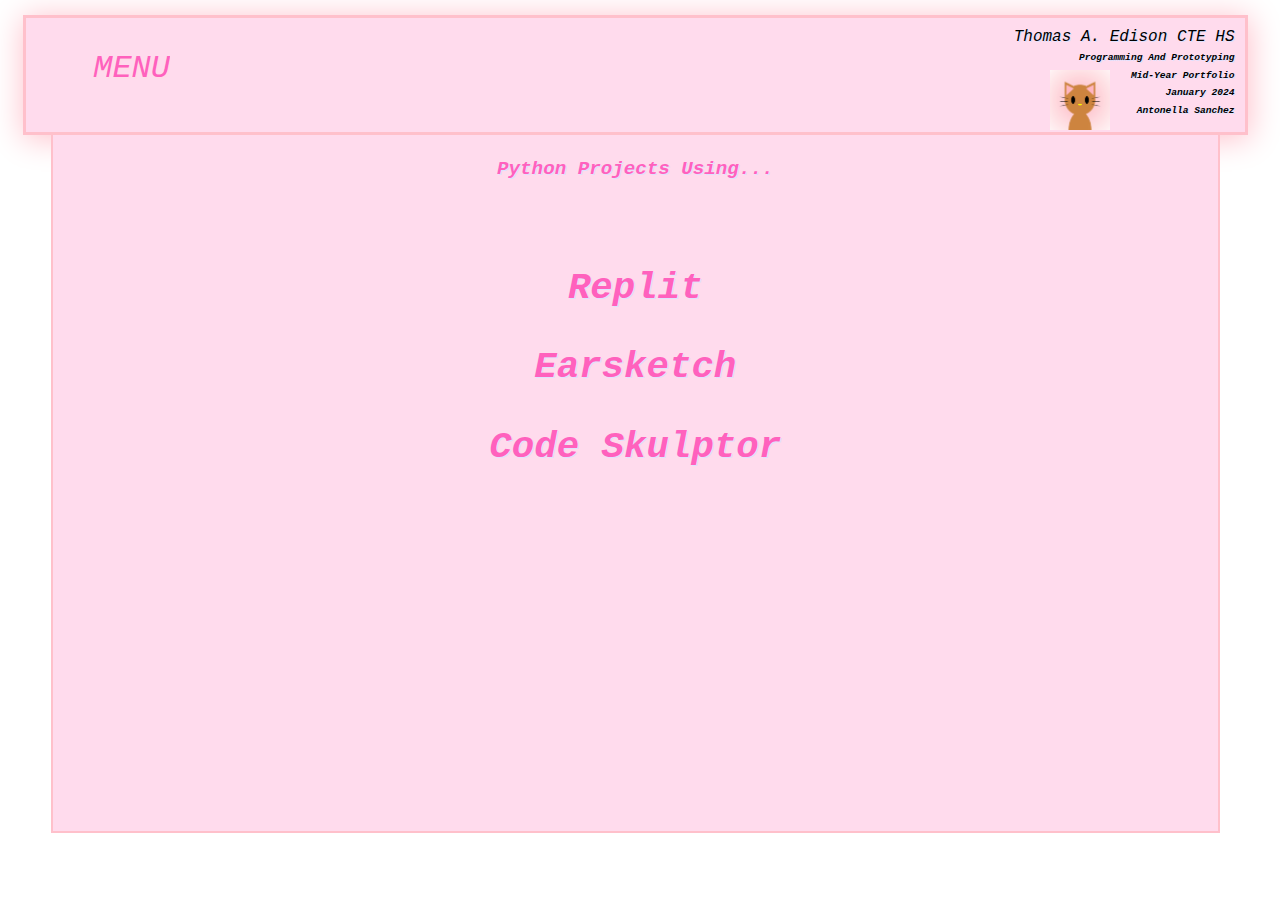
<file: index.html>
<html>

<head>
  <meta charset="utf-8">
  <meta name="viewport" content="width=device-width">
  <title>Lesson 4</title>
  <link href="style.css" rel="stylesheet" type="text/css" />
  <link href="script.js" rel= "stylesheet" type="text/js" />
  <link href="catavatar.png" rel="icon" type="image/png">
</head>
<body>
  <div class="banner">
    Thomas A. Edison CTE HS
    <img src="catavatar.png" id="logo">
    <h1>Programming and Prototyping</h1>
    <h1>Mid-Year Portfolio</h1>
    <h1>January 2024</h1>
    <h1>Antonella Sanchez</h1>
    <div class="container">

  </div>
  <div class="cont">
    <center>
  <h1>Python Projects using...</h1>
    <br>
  <h3>Replit</h3>
  <h3>Earsketch</h3>
  <h3>Code Skulptor</h3>
      </center>
  </div>
  <div class="menu">MENU
  <a href="about.html">About Me</a>
  <a href="projects.html">Projects</a>
  <a href="index.html">Home</a>
  </div>

</body>

</html>
</file>
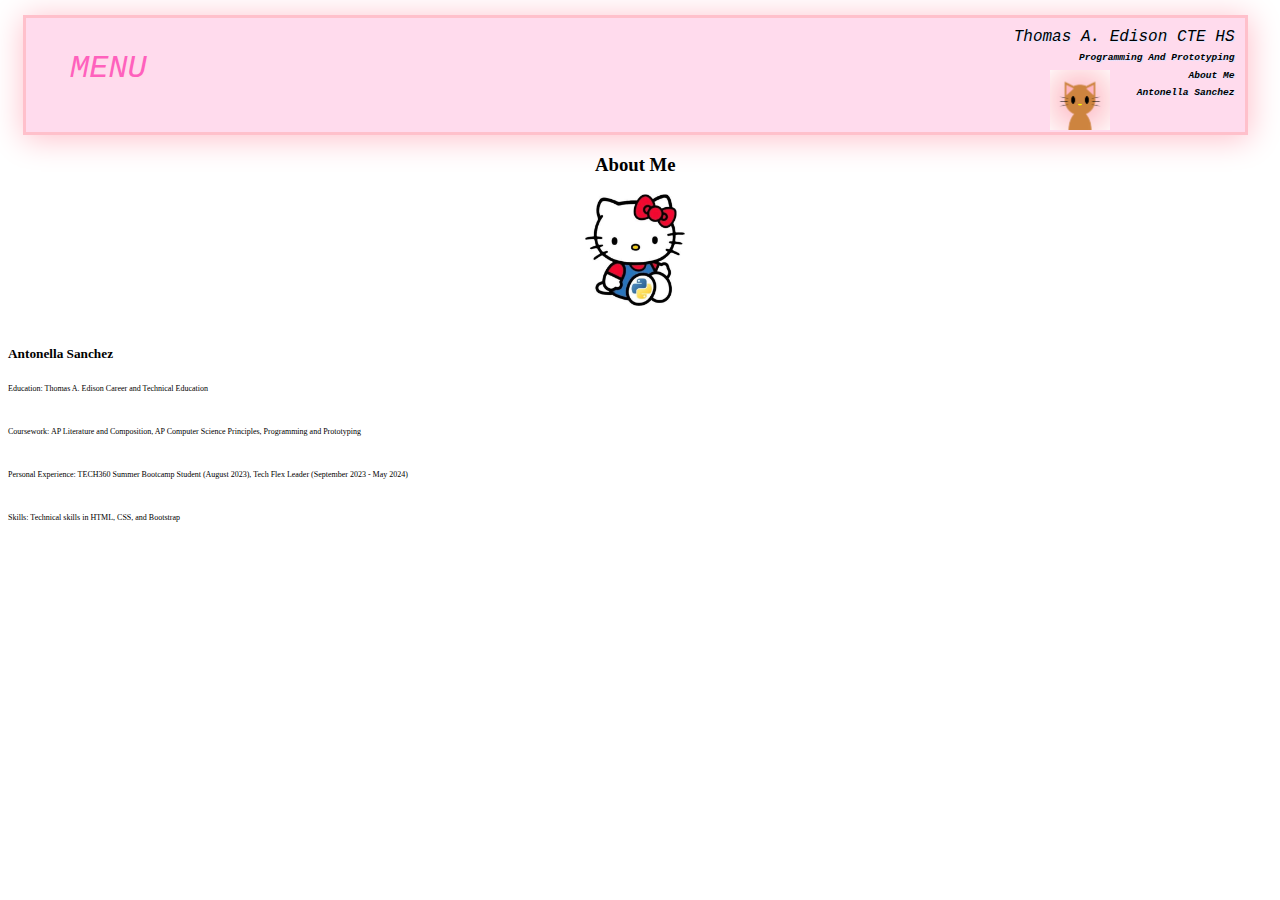
<file: about.html>
<html>

<head>
  <meta charset="utf-8">
  <meta name="viewport" content="width=device-width">
  <title>Lesson 4</title>
  <link href="style.css" rel="stylesheet" type="text/css" />
  <link href="catavatar.png" rel="icon" type="image/png">
</head>
<body>
  <div class="banner">
    Thomas A. Edison CTE HS
    <img src="catavatar.png" id="logo">
    <h1>Programming and Prototyping</h1>
    <h1>About Me</h1>
    <h1>Antonella Sanchez</h1>

  </div>
  <div class="container">
    <h3><center>About Me </center></h3>
    <center><img src="hkpython.jpeg" id="hk"></center>
    <br>
    <h5>Antonella Sanchez</h5>
    <p>Education: Thomas A. Edison Career and Technical Education</p>
    <br>
    <p>Coursework: AP Literature and Composition, AP Computer Science Principles, Programming and Prototyping
</p>
    <br>
    <p>Personal Experience: TECH360 Summer Bootcamp Student (August 2023), Tech Flex Leader (September 2023 - May 2024)</p>
    <br>
    <p>Skills: Technical skills in HTML, CSS, and Bootstrap</p>
  </div>
  <div class="menu">MENU
  <a href="about.html">About Me</a>
  <a href="projects.html">Projects</a>
  <a href="index.html">Home</a>

  </div>
</body>

</html>
</file>
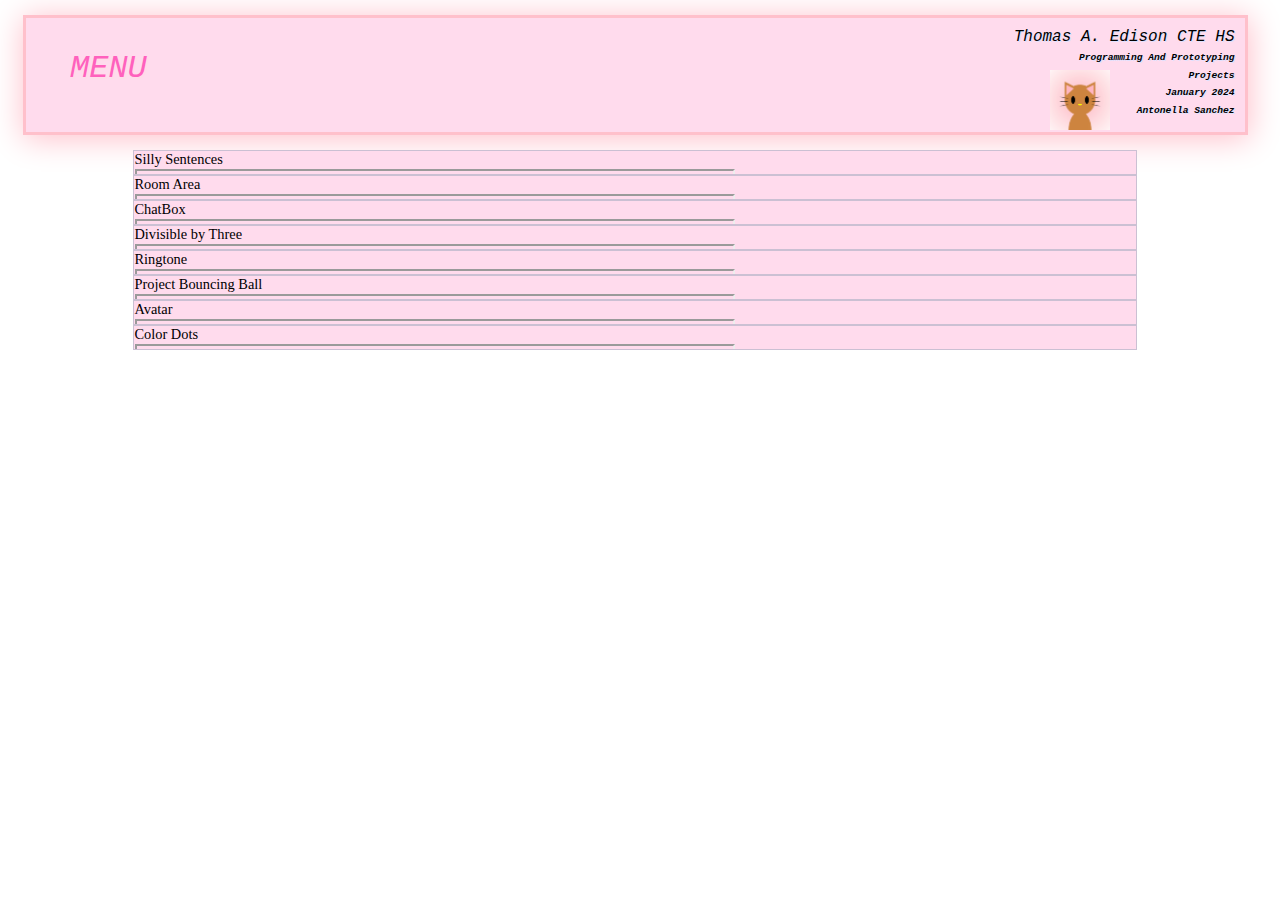
<file: projects.html>
<html>

<head>
  <meta charset="utf-8">
  <meta name="viewport" content="width=device-width">
  <title>Lesson 4</title>
  <link href="style.css" rel="stylesheet" type="text/css" />
  <link href="catavatar.png" rel="icon" type="image/png">
</head>
<body>
  <div class="banner">
    Thomas A. Edison CTE HS
    <img src="catavatar.png" id="logo">
    <h1>Programming and Prototyping</h1>
    <h1>Projects</h1>
    <h1>January 2024</h1>
    <h1>Antonella Sanchez</h1>

  </div>
  <div class="container">
  </div>
  <div id="cfu1" class="wave"> 
      Silly Sentences
    <br>
    <iframe frameborder="1" width="600" height="400" src="https://replit.com/@AntonellaKimS/Silly-Sentence-1/?lite=true"></iframe>
    <br>
      <p>
        A code where the user is able to drag their mouse around the screen in order to leave a trace of colored dots.
        <br>
        This project was shorter than expected. It required a lot of imports. The creation of functions is also something that was repeated in the code. I used only three colors to make the code easier, however using more would look really nice

    </p>
    </div> 
    <div id="cfu2" class="wave"> 
      Room Area
      <br>
      <iframe frameborder="1" width="600" height="400" src="https://replit.com/@AntonellaKimS/Room-Area/?lite=true"></iframe>
      <br>
        <p>
          A code where the user is able to drag their mouse around the screen in order to leave a trace of colored dots.
          <br>
          This project was shorter than expected. It required a lot of imports. The creation of functions is also something that was repeated in the code. I used only three colors to make the code easier, however using more would look really nice

      </p>
    </div>
    <div id="cfu3" class="wave"> 
      ChatBox
      <br>
      <iframe frameborder="1" width="600" height="400" src="https://replit.com/@AntonellaKimS/ChatBot/?lite=true"></iframe>
      <br>
        <p>
          A code where the user is able to drag their mouse around the screen in order to leave a trace of colored dots.
          <br>
          This project was shorter than expected. It required a lot of imports. The creation of functions is also something that was repeated in the code. I used only three colors to make the code easier, however using more would look really nice

      </p>
    </div>
    <div id="cfu4" class="wave"> 
      Divisible by Three
      <br>
      <iframe frameborder="1" width="600" height="400" src="https://py3.codeskulptor.org/?lite=true"></iframe>
      <br>
        <p>
          A code where the user is able to drag their mouse around the screen in order to leave a trace of colored dots.
          <br>
          This project was shorter than expected. It required a lot of imports. The creation of functions is also something that was repeated in the code. I used only three colors to make the code easier, however using more would look really nice

      </p>
    </div>
    <div id="cfu5" class="wave">
      Ringtone
      <br>
      <iframe width="600" height="400" src="https://earsketch.gatech.edu/earsketch2/?sharing=xoYGQhUvtB8xQYRpkjw_TA&embedded=true"></iframe>
      <br>
        <p>
          A code where the user is able to drag their mouse around the screen in order to leave a trace of colored dots.
          <br>
          This project was shorter than expected. It required a lot of imports. The creation of functions is also something that was repeated in the code. I used only three colors to make the code easier, however using more would look really nice

      </p>
    </div>
    <div id="cfu6" class="wave">
      Project Bouncing Ball
    <br>
      <iframe width="600" height="400" src="https://replit.com/@AntonellaKimS/bouncing-ball/?lite=true"></iframe>
      <br>
        <p>
          A code where the user is able to drag their mouse around the screen in order to leave a trace of colored dots.
          <br>
          This project was shorter than expected. It required a lot of imports. The creation of functions is also something that was repeated in the code. I used only three colors to make the code easier, however using more would look really nice

      </p>
    </div>
    <div id="cfu7" class="wave"> 
      Avatar
    <br>
      <iframe width="600" height="400" src="https://replit.com/@AntonellaKimS/avatar/?lite=true"></iframe>
      <br>
      <p>A code using CMU Graphics to create an avatar.
        <br>
      This project was more simple than it seems! I got to use a graph to help with positioning the different shapes for my avatar. I decided to create a cat because I love cats and I love how cute yet minimalistic it looks! I would love to do something like this again.
</p>
    </div>

  <div id="cfu8" class="wave"> 
    Color Dots
  <br>
    <iframe width="600" height="400" src="https://replit.com/@AntonellaKimS/Color-Dots/?lite=true"></iframe>
    <br>
    <p>
      A code where the user is able to drag their mouse around the screen in order to leave a trace of colored dots.
      <br>
      This project was shorter than expected. It required a lot of imports. The creation of functions is also something that was repeated in the code. I used only three colors to make the code easier, however using more would look really nice

  </p>
  </div>

  </div>
  <div class="menu">MENU
  <a href="about.html">About Me</a>
  <a href="projects.html">Projects</a>
  <a href="assignments.html">Assignmets</a>
  <a href="index.html">Home</a>
  </div>
</body>

</html>
</file>
<file: style.css>
html,body{
  height: 99%;
  width: 99%;
}
*{
  box-sizing: border-box;
}
.banner{
  background-color: #ffdbed;
  margin: 15px;
  padding: 10px;
  border: 3px solid pink;
  box-shadow: 1px 3px 30px 1px pink;
  outline: 10px 10px #DEE2FF groove;
  text-transform: capitalize;
  text-shadow: 1px 1px #DEE2FF ;
  font-family: "Lucida Console", "Courier New", monospace;
  height: 120px;
  text-align: right;
  font-style: oblique;
}

.cont{
  border:2px pink solid;
  position: relative;
  top: 2px;
  margin: 15px;
  padding: 10px;
  height: 700px;
  overflow: hidden;
  background-color: #ffdbed;
  color: #ff61bd;
  font-family: "Lucida Console", "Courier New", monospace;
  font-size: 2em;
}

h1{
  font-size: 0.6em;
}
p{
  font-size: 0.5em;
}
#logo{
  width: 60px;
  position: absolute;
  top: 70px;
  right: 170px;
}
#hk{
  width: 100px;
}

.wave{
  border: #CBC0D3 1px solid;
  background-color: #ffdbed;
  font-size: 0.9em;
  height: 25px;
  overflow: hidden;
  width: 80%;
  position:relative;
  left: 10%;
  transition: height 4s;
  display:block;
}
#l1{
  border: #CBC0D3 1px solid;
  background-image:repeating-linear-gradient(pink, white);
}
.wave:hover{
  height:90%;
  top:1px;
  z-index:1;
}
.menu{
  position: absolute;
  top: 50px;
  left: 70px;
  color: #ff61bd;
  font-family: "Lucida Console", "Courier New", monospace;
  font-size: 2em;
  text-shadow: 2px 2px #ffdbe8;
  font-style: oblique;
  width: 100px;
  overflow: hidden;
}
.menu a{
  color: pink;
  background-color: #f8d8e9;
  text-shadow: 0px 0px ;
  font-size: 0.5em;
  padding: 1px;
  border: 1px solid palevioletred;
  display: none;
}
.menu:hover a{
  display: block;
}
.menu a:hover{
  color: #cec3d5;
  background-color: #dadefb;
}
.right{
  border:2px powderblue;
  background-color: #f5fcff;
  font-size: 0.9em;
  width: 48%;
  min-height: 300px;
  position: absolute;
  right: 5px
}
.left{
  border:2px powderblue;
  background-color: #f5fcff;
  font-size: 0.9em;
  width: 48%;
  min-height: 300px;
  position: absolute;
  left: 5px;
}
iframe{
  margin: 1px;
  padding: 3px;
}
</file>
